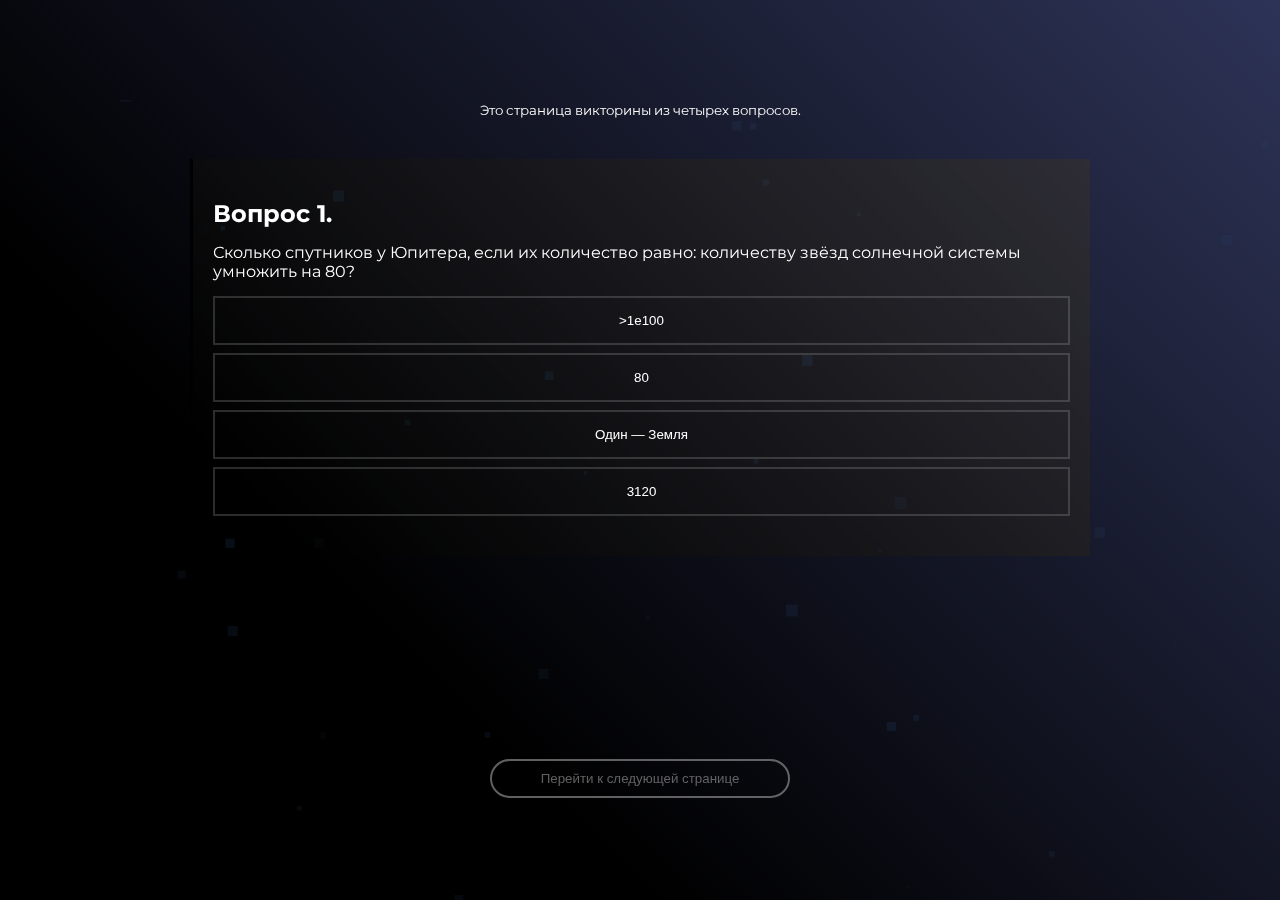
<file: main/scenes/scene-2.html>
<!DOCTYPE html>
<html lang="en">
<head>
	<base href = "../">
	<meta charset="UTF-8">
	<meta http-equiv="X-UA-Compatible" content="IE=edge">
	<meta name="viewport" content="width=device-width, initial-scale=1.0">
	<title>Викторина</title>
	<link rel= "stylesheet" href="resources/global.css">
	<link rel= "stylesheet" href="resources/scene-2/style.css">
</head>
<body>
	<main>
		<p><small>Это страница викторины из четырех вопросов.</small></p>
		<section class = "quiz-container"></section>
	</main>
	<a href = "scenes/scene-3.html" class = "scene-redirect"><button>Перейти к следующей странице</button></a>
</body>
<script src = "resources/modules/LetItSnow.js"></script>
<script src = "resources/modules/EventEmitter.js"></script>
<script src = "resources/util.js"></script>
<script src = "resources/global.js"></script>

<script src = "resources/scene-2/quiz-questions.json.js"></script>
<script src = "resources/scene-2/script.js"></script>
</html>
</file>
